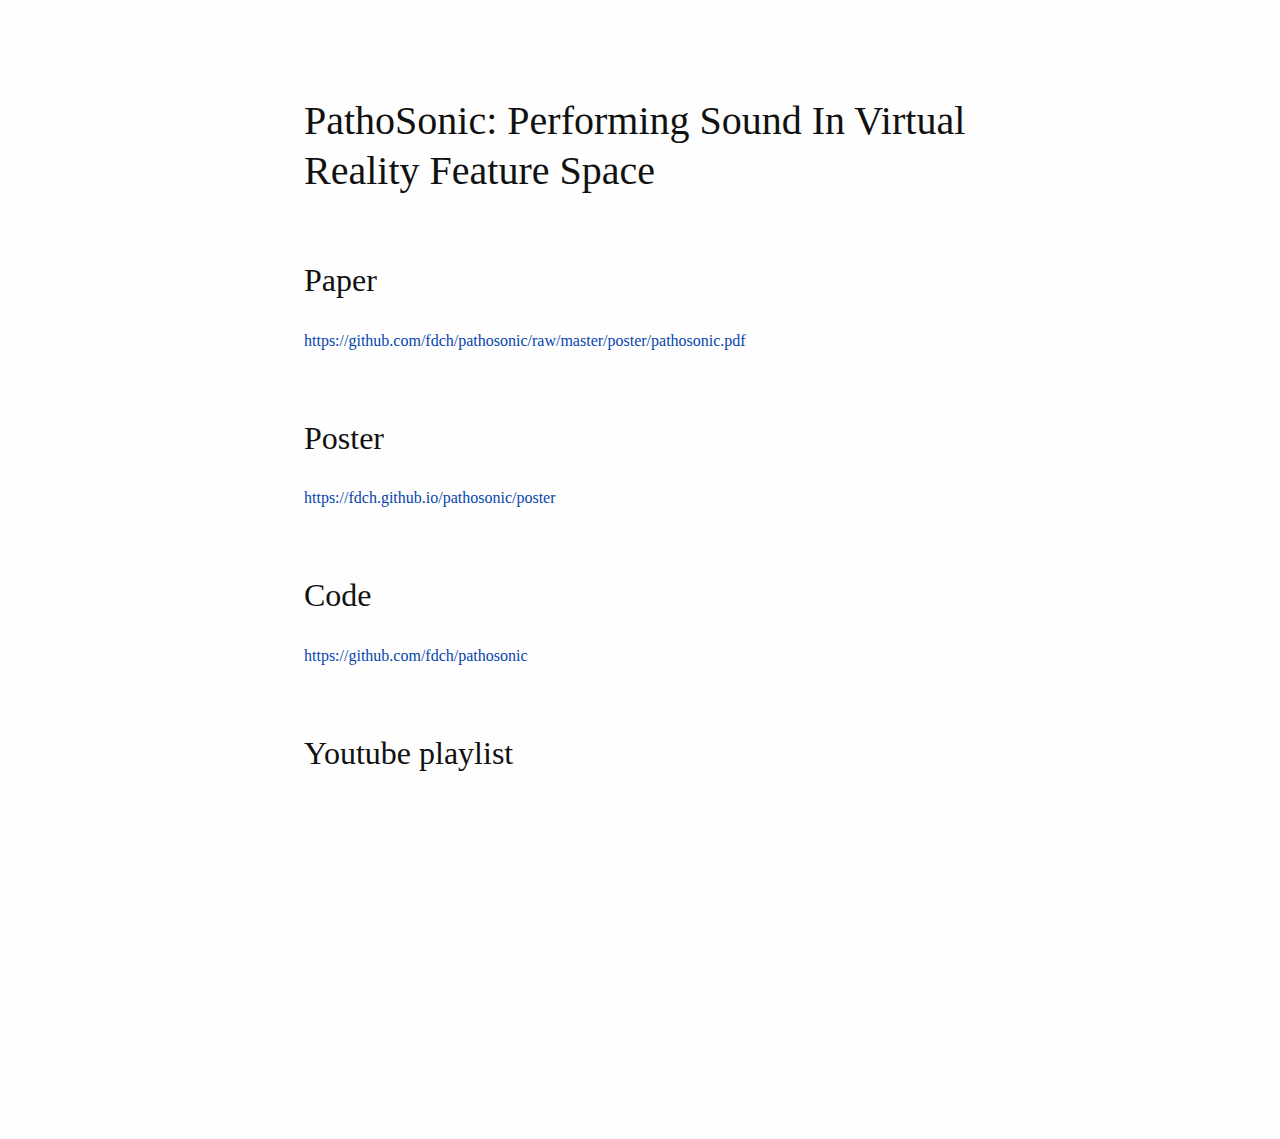
<file: index.html>
<!DOCTYPE html>
<html xmlns="http://www.w3.org/1999/xhtml" lang="" xml:lang="">
<head>
  <meta charset="utf-8" />
  <meta name="generator" content="pandoc" />
  <meta name="viewport" content="width=device-width, initial-scale=1.0, user-scalable=yes" />
  <title>PathoSonic: Performing Sound In Virtual Reality Feature Space</title>
  <style>
      code{white-space: pre-wrap;}
      span.smallcaps{font-variant: small-caps;}
      span.underline{text-decoration: underline;}
      div.column{display: inline-block; vertical-align: top; width: 50%;}
  </style>
  <link rel="stylesheet" href="poster/pandoc.css" />
  <!--[if lt IE 9]>
    <script src="//cdnjs.cloudflare.com/ajax/libs/html5shiv/3.7.3/html5shiv-printshiv.min.js"></script>
  <![endif]-->
</head>
<body>
<header id="title-block-header">
<h1 class="title">PathoSonic: Performing Sound In Virtual Reality Feature Space</h1>
</header>

<h2 class=title>Paper</h2>
<a href="https://github.com/fdch/pathosonic/raw/master/poster/pathosonic.pdf">https://github.com/fdch/pathosonic/raw/master/poster/pathosonic.pdf</a>


<h2 class=title>Poster</h2>
<a href="https://fdch.github.io/pathosonic/poster">https://fdch.github.io/pathosonic/poster</a>

<h2 class=title>Code</h2>
<a href="https://github.com/fdch/pathosonic">https://github.com/fdch/pathosonic</a>


<h2 class=title>Youtube playlist</h2>
<iframe width="560" height="315" src="https://www.youtube.com/embed/videoseries?list=PL6f_f6nYVx1caLRwjcAOFZebjEEkrSwCE" frameborder="0" allow="accelerometer; autoplay; encrypted-media; gyroscope; picture-in-picture" allowfullscreen></iframe>

</body>
</html>
</file>
<file: poster/pandoc.css>
/*
 * I add this to html files generated with pandoc.
 */

html {
  font-size: 100%;
  overflow-y: scroll;
  -webkit-text-size-adjust: 100%;
  -ms-text-size-adjust: 100%;
}

body {
  color: #444;
  font-family: Georgia, Palatino, 'Palatino Linotype', Times, 'Times New Roman', serif;
  font-size: 12px;
  line-height: 1.7;
  padding: 1em;
  margin: auto;
  max-width: 42em;
  background: #fefefe;
}

a {
  color: #0645ad;
  text-decoration: none;
}

a:visited {
  color: #0b0080;
}

a:hover {
  color: #06e;
}

a:active {
  color: #faa700;
}

a:focus {
  outline: thin dotted;
}

*::-moz-selection {
  background: rgba(255, 255, 0, 0.3);
  color: #000;
}

*::selection {
  background: rgba(255, 255, 0, 0.3);
  color: #000;
}

a::-moz-selection {
  background: rgba(255, 255, 0, 0.3);
  color: #0645ad;
}

a::selection {
  background: rgba(255, 255, 0, 0.3);
  color: #0645ad;
}

p {
  margin: 1em 0;
}

img {
  max-width: 100%;
}

h1, h2, h3, h4, h5, h6 {
  color: #111;
  line-height: 125%;
  margin-top: 2em;
  font-weight: normal;
}

h4, h5, h6 {
  font-weight: bold;
}

h1 {
  font-size: 2.5em;
}

h2 {
  font-size: 2em;
}

h3 {
  font-size: 1.5em;
}

h4 {
  font-size: 1.2em;
}

h5 {
  font-size: 1em;
}

h6 {
  font-size: 0.9em;
}

blockquote {
  color: #666666;
  margin: 0;
  padding-left: 3em;
  border-left: 0.5em #EEE solid;
}

hr {
  display: block;
  height: 2px;
  border: 0;
  border-top: 1px solid #aaa;
  border-bottom: 1px solid #eee;
  margin: 1em 0;
  padding: 0;
}

pre, code, kbd, samp {
  color: #000;
  font-family: monospace, monospace;
  _font-family: 'courier new', monospace;
  font-size: 0.98em;
}

pre {
  white-space: pre;
  white-space: pre-wrap;
  word-wrap: break-word;
}

b, strong {
  font-weight: bold;
}

dfn {
  font-style: italic;
}

ins {
  background: #ff9;
  color: #000;
  text-decoration: none;
}

mark {
  background: #ff0;
  color: #000;
  font-style: italic;
  font-weight: bold;
}

sub, sup {
  font-size: 75%;
  line-height: 0;
  position: relative;
  vertical-align: baseline;
}

sup {
  top: -0.5em;
}

sub {
  bottom: -0.25em;
}

ul, ol {
  margin: 1em 0;
  padding: 0 0 0 2em;
}

li p:last-child {
  margin-bottom: 0;
}

ul ul, ol ol {
  margin: .3em 0;
}

dl {
  margin-bottom: 1em;
}

dt {
  font-weight: bold;
  margin-bottom: .8em;
}

dd {
  margin: 0 0 .8em 2em;
}

dd:last-child {
  margin-bottom: 0;
}

img {
  border: 0;
  -ms-interpolation-mode: bicubic;
  vertical-align: middle;
}

figure {
  display: block;
  text-align: center;
  margin: 1em 0;
}

figure img {
  border: none;
  margin: 0 auto;
}

figcaption {
  font-size: 0.8em;
  font-style: italic;
  margin: 0 0 .8em;
}

table {
  margin-bottom: 2em;
  border-bottom: 1px solid #ddd;
  border-right: 1px solid #ddd;
  border-spacing: 0;
  border-collapse: collapse;
}

table th {
  padding: .2em 1em;
  background-color: #eee;
  border-top: 1px solid #ddd;
  border-left: 1px solid #ddd;
}

table td {
  padding: .2em 1em;
  border-top: 1px solid #ddd;
  border-left: 1px solid #ddd;
  vertical-align: top;
}

.author {
  font-size: 1.2em;
  text-align: center;
}

@media only screen and (min-width: 480px) {
  body {
    font-size: 14px;
  }
}
@media only screen and (min-width: 768px) {
  body {
    font-size: 16px;
  }
}
@media print {
  * {
    background: transparent !important;
    color: black !important;
    filter: none !important;
    -ms-filter: none !important;
  }

  body {
    font-size: 12pt;
    max-width: 100%;
  }

  a, a:visited {
    text-decoration: underline;
  }

  hr {
    height: 1px;
    border: 0;
    border-bottom: 1px solid black;
  }

  a[href]:after {
    content: " (" attr(href) ")";
  }

  abbr[title]:after {
    content: " (" attr(title) ")";
  }

  .ir a:after, a[href^="javascript:"]:after, a[href^="#"]:after {
    content: "";
  }

  pre, blockquote {
    border: 1px solid #999;
    padding-right: 1em;
    page-break-inside: avoid;
  }

  tr, img {
    page-break-inside: avoid;
  }

  img {
    max-width: 100% !important;
  }

  @page :left {
    margin: 15mm 20mm 15mm 10mm;
}

  @page :right {
    margin: 15mm 10mm 15mm 20mm;
}

  p, h2, h3 {
    orphans: 3;
    widows: 3;
  }

  h2, h3 {
    page-break-after: avoid;
  }
}

audio {
  width:100%;
}

p span:not(.citation){
    font-weight: bold;
    display: block;
}
</file>
